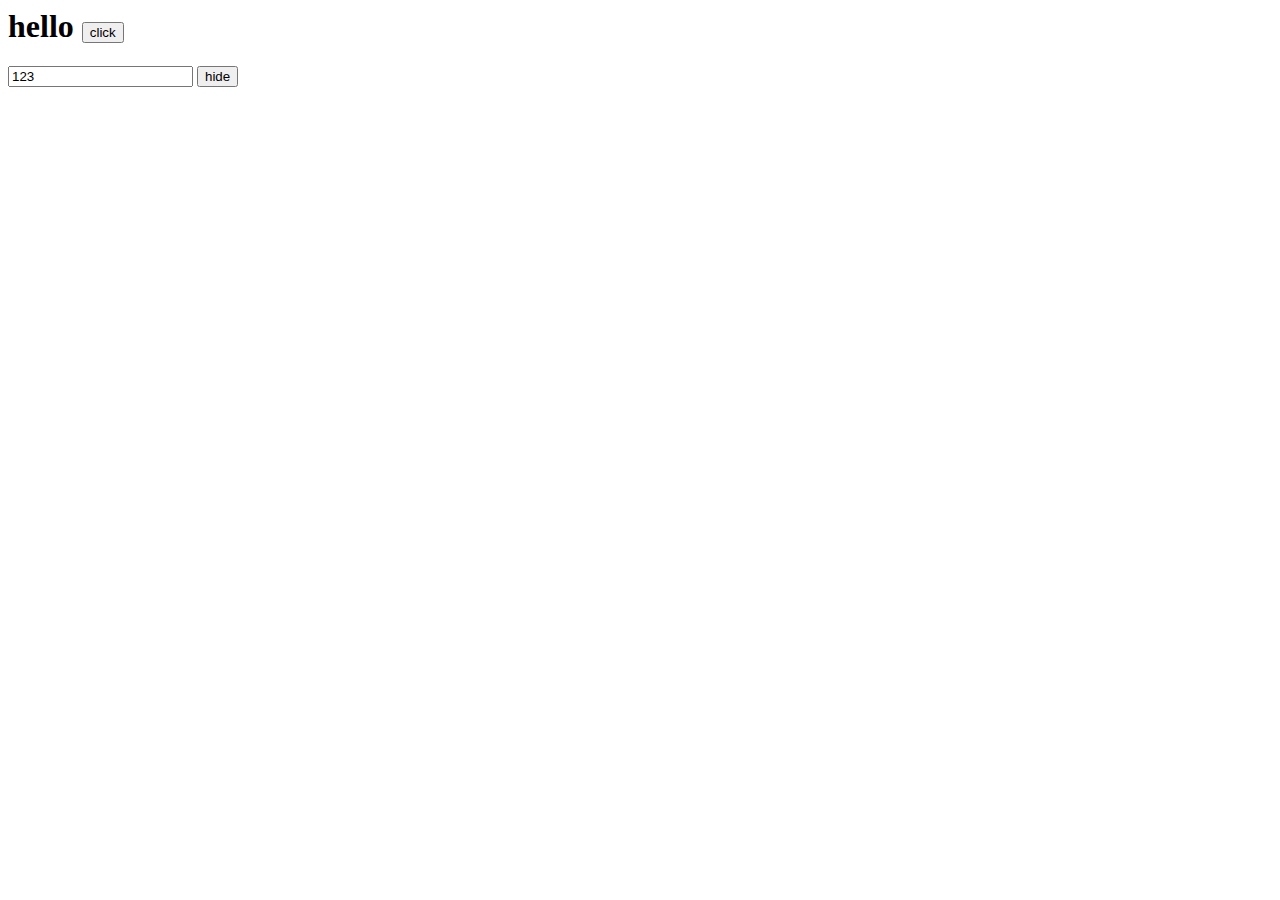
<file: test_js.html>
<html>
    <head>
        <script
            src="https://code.jquery.com/jquery-3.4.1.js"
            integrity="sha256-WpOohJOqMqqyKL9FccASB9O0KwACQJpFTUBLTYOVvVU="
            crossorigin="anonymous"></script>
    </head>

    <script>
    </script>
    <body >
        <h1 onclick=" event.preventDefault()"> hello 
            <button onclick="alert('button')" > click </button >
        </h1>
            <input id="name" value="123" myattr="test">
            <button onclick="toggleTitle()">
                hide
            </button>

<script>
 $('#name').on('input',function(){
    console.log($(this)[0].value)
     $.ajax('/test').then(alert(1))
 })
</script>
    </body>
</html>
</file>
